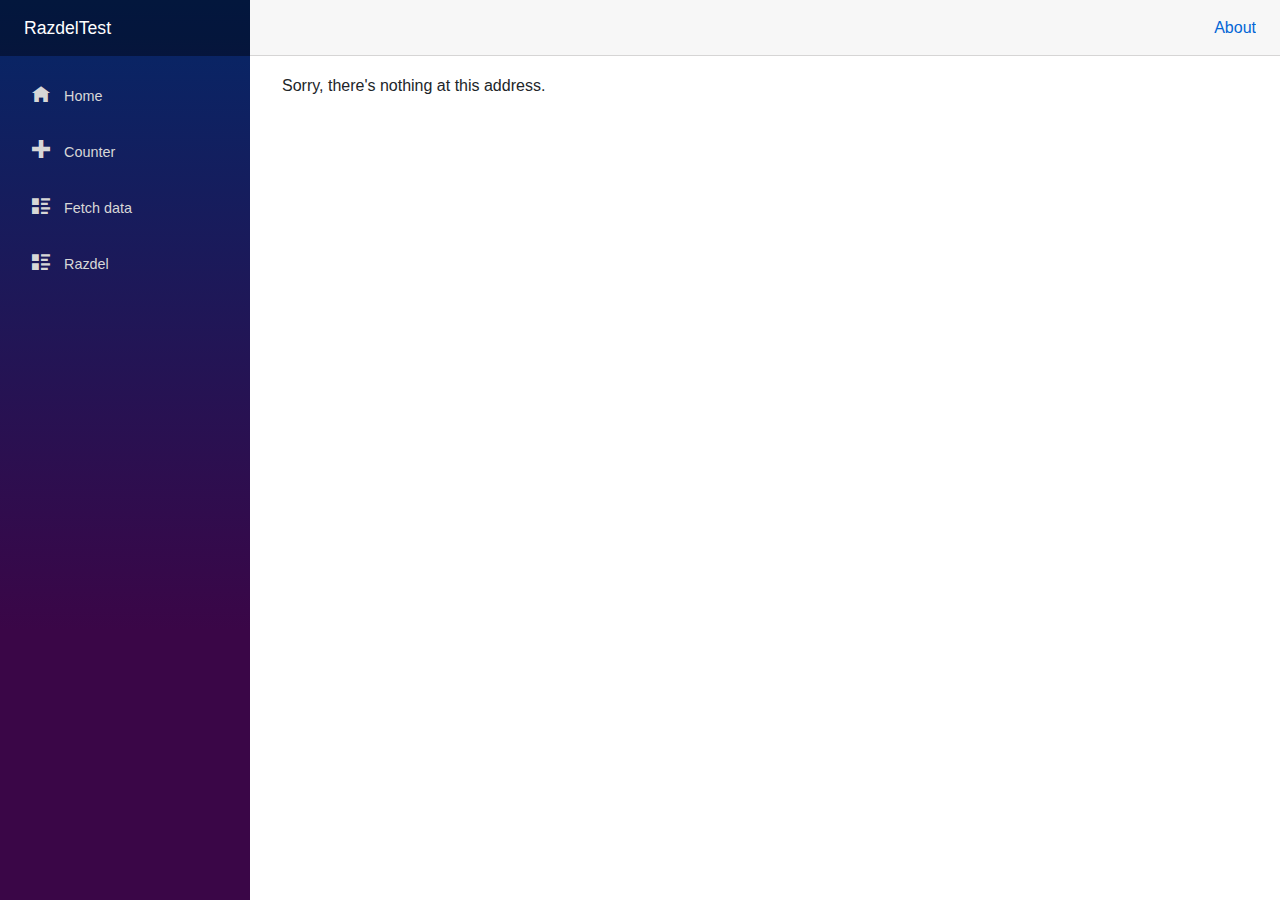
<file: wwwroot/index.html>
﻿<!DOCTYPE html>
<html>

<head>
    <meta charset="utf-8" />
    <meta name="viewport" content="width=device-width, initial-scale=1.0, maximum-scale=1.0, user-scalable=no" />
    <title>RazdelTest</title>
    <base href="/" />
    <link href="css/bootstrap/bootstrap.min.css" rel="stylesheet" />
    <link href="css/app.css" rel="stylesheet" />
    <link href="RazdelTest.styles.css" rel="stylesheet" />
</head>

<body>
    <div id="app">Loading...</div>

    <div id="blazor-error-ui">
        An unhandled error has occurred.
        <a href="" class="reload">Reload</a>
        <a class="dismiss">🗙</a>
    </div>
    <script src="_framework/blazor.webassembly.js"></script>
</body>

</html>
</file>
<file: wwwroot/css/app.css>
@import url('open-iconic/font/css/open-iconic-bootstrap.min.css');

html, body {
    font-family: 'Helvetica Neue', Helvetica, Arial, sans-serif;
}

a, .btn-link {
    color: #0366d6;
}

.btn-primary {
    color: #fff;
    background-color: #1b6ec2;
    border-color: #1861ac;
}

.content {
    padding-top: 1.1rem;
}

.valid.modified:not([type=checkbox]) {
    outline: 1px solid #26b050;
}

.invalid {
    outline: 1px solid red;
}

.validation-message {
    color: red;
}

#blazor-error-ui {
    background: lightyellow;
    bottom: 0;
    box-shadow: 0 -1px 2px rgba(0, 0, 0, 0.2);
    display: none;
    left: 0;
    padding: 0.6rem 1.25rem 0.7rem 1.25rem;
    position: fixed;
    width: 100%;
    z-index: 1000;
}

    #blazor-error-ui .dismiss {
        cursor: pointer;
        position: absolute;
        right: 0.75rem;
        top: 0.5rem;
    }
</file>
